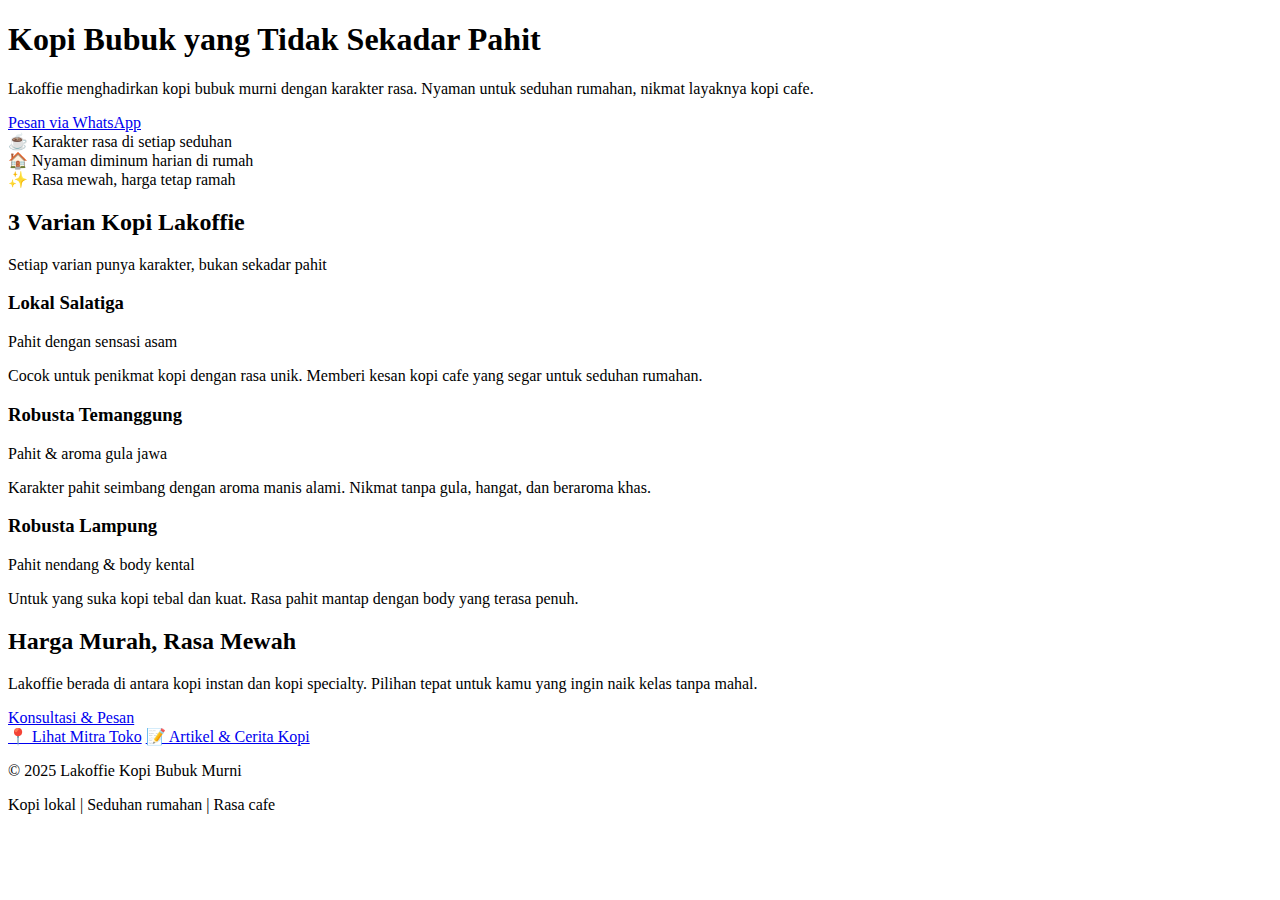
<file: index.html>
<!DOCTYPE html>
<html lang="id">
<head>
  <meta charset="UTF-8" />
  <meta name="viewport" content="width=device-width, initial-scale=1.0" />
  <title>Lakoffie Kopi Bubuk Murni</title>

  <!-- SEO Dasar -->
  <meta name="description" content="Lakoffie kopi bubuk murni dengan karakter rasa. Tidak sekadar pahit, ada sensasi asam, aroma gula jawa, dan body kental. Harga ramah, rasa ala cafe." />
  <meta name="keywords" content="kopi bubuk, kopi robusta, kopi lokal, kopi temanggung, kopi lampung, kopi salatiga, kopi rumahan rasa cafe" />

  <!-- CSS -->
  <link rel="stylesheet" href="assets/css/style.css" />
</head>
<body>

  <!-- HEADER / HERO -->
  <header class="hero">
    <div class="hero-content">
      <h1>Kopi Bubuk yang <span>Tidak Sekadar Pahit</span></h1>
      <p>
        Lakoffie menghadirkan kopi bubuk murni dengan karakter rasa.
        Nyaman untuk seduhan rumahan, nikmat layaknya kopi cafe.
      </p>
      <a href="https://wa.me/6285175285640" class="btn-primary">Pesan via WhatsApp</a>
    </div>
  </header>

  <!-- VALUE PROPOSITION -->
  <section class="value">
    <div class="value-item">☕ Karakter rasa di setiap seduhan</div>
    <div class="value-item">🏠 Nyaman diminum harian di rumah</div>
    <div class="value-item">✨ Rasa mewah, harga tetap ramah</div>
  </section>

  <!-- PRODUK / VARIAN -->
  <section class="produk" id="produk">
    <h2>3 Varian Kopi Lakoffie</h2>
    <p class="subtitle">Setiap varian punya karakter, bukan sekadar pahit</p>

    <div class="produk-grid">
      <div class="produk-card">
        <h3>Lokal Salatiga</h3>
        <p class="karakter">Pahit dengan sensasi asam</p>
        <p class="deskripsi">
          Cocok untuk penikmat kopi dengan rasa unik.
          Memberi kesan kopi cafe yang segar untuk seduhan rumahan.
        </p>
      </div>

      <div class="produk-card">
        <h3>Robusta Temanggung</h3>
        <p class="karakter">Pahit & aroma gula jawa</p>
        <p class="deskripsi">
          Karakter pahit seimbang dengan aroma manis alami.
          Nikmat tanpa gula, hangat, dan beraroma khas.
        </p>
      </div>

      <div class="produk-card">
        <h3>Robusta Lampung</h3>
        <p class="karakter">Pahit nendang & body kental</p>
        <p class="deskripsi">
          Untuk yang suka kopi tebal dan kuat.
          Rasa pahit mantap dengan body yang terasa penuh.
        </p>
      </div>
    </div>
  </section>

  <!-- CTA TENGAH -->
  <section class="cta">
    <h2>Harga Murah, Rasa Mewah</h2>
    <p>
      Lakoffie berada di antara kopi instan dan kopi specialty.
      Pilihan tepat untuk kamu yang ingin naik kelas tanpa mahal.
    </p>
    <a href="https://wa.me/62XXXXXXXXXX" class="btn-secondary">Konsultasi & Pesan</a>
  </section>

  <!-- NAVIGASI TAMBAHAN -->
  <section class="nav-extra">
    <a href="mitra.html" class="nav-card">📍 Lihat Mitra Toko</a>
    <a href="artikel.html" class="nav-card">📝 Artikel & Cerita Kopi</a>
  </section>

  <!-- FOOTER -->
  <footer class="footer">
    <p>© 2025 Lakoffie Kopi Bubuk Murni</p>
    <p>Kopi lokal | Seduhan rumahan | Rasa cafe</p>
  </footer>

  <!-- JS -->
  <script src="assets/js/main.js"></script>
</body>
</html>
</file>
<file: assets/css/style.css>

</file>
